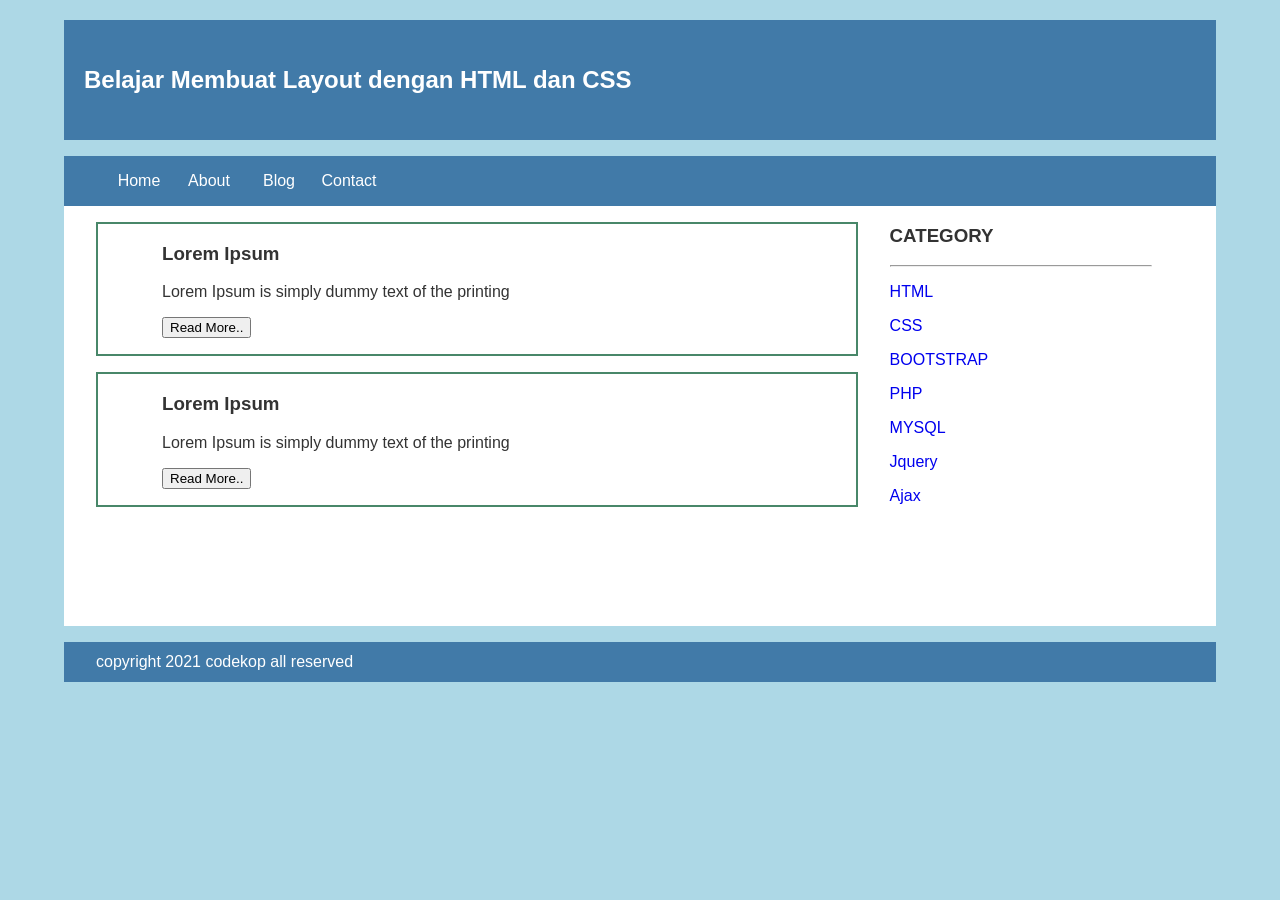
<file: index.html>
<!DOCTYPE html>
<html>
<head>
    <title>Belajar HTML</title>
    <link rel="stylesheet" href="style.css">
</head>
    
<body>
    
    <div class="header">
        <div class:"jarak">
             <h2>Belajar Membuat Layout dengan HTML dan CSS</h2>
        </div>
    </div>

    <div class="menu">
        <ul>
            <li><a href="index.html">Home</a><?li>
            <li><a href="about.html">About</a></li>
            <li><a href="#">Blog</a></li>
            <li><a href="#">Contact</a></li>
        </ul>
    </div>
        
<div class="content">
        <div class="jarak">
                <!-- kiri -->
                <div class="kiri">
                        <!-- blog -->
                        <div class="border"> 
                                <div class="jarak">
                                        <h3>Lorem Ipsum</h3>
                                        <p>Lorem Ipsum is simply dummy text of the printing</p>
                                        <button class="btn">Read More..</button>
                                </div>
                        </div>
                        <!-- end blog -->
                        <!-- blog -->
                        <div class="border">
                                <div class="jarak">
                                        <h3>Lorem Ipsum</h3>
                                        <p>Lorem Ipsum is simply dummy text of the printing</p>
                                        <button class="btn">Read More..</button>
                                </div>
                        </div>
                        <!-- end blog -->
               </div>
               <!-- kiri -->
               <!-- kanan -->
               <div class="kanan">
                       <div class="jarak">
                               <h3>CATEGORY</h3>
                               <hr/>
                               <p><a href="#" class="undecor">HTML</a></p>
                               <p><a href="#" class="undecor">CSS</a></p>
                               <p><a href="#" class="undecor">BOOTSTRAP</a></p>
                               <p><a href="#" class="undecor">PHP</a></p>
                               <p><a href="#" class="undecor">MYSQL</a></p>
                               <p><a href="#" class="undecor">Jquery</a></p>
                               <p><a href="#" class="undecor">Ajax</a></p>
                       </div>

                </div>
                <!-- kanan -->
        </div>
</div>
<div class="footer">
        <div class="jarak">
                <p>copyright 2021 codekop all reserved</p>
        </div>
</div>
</file>
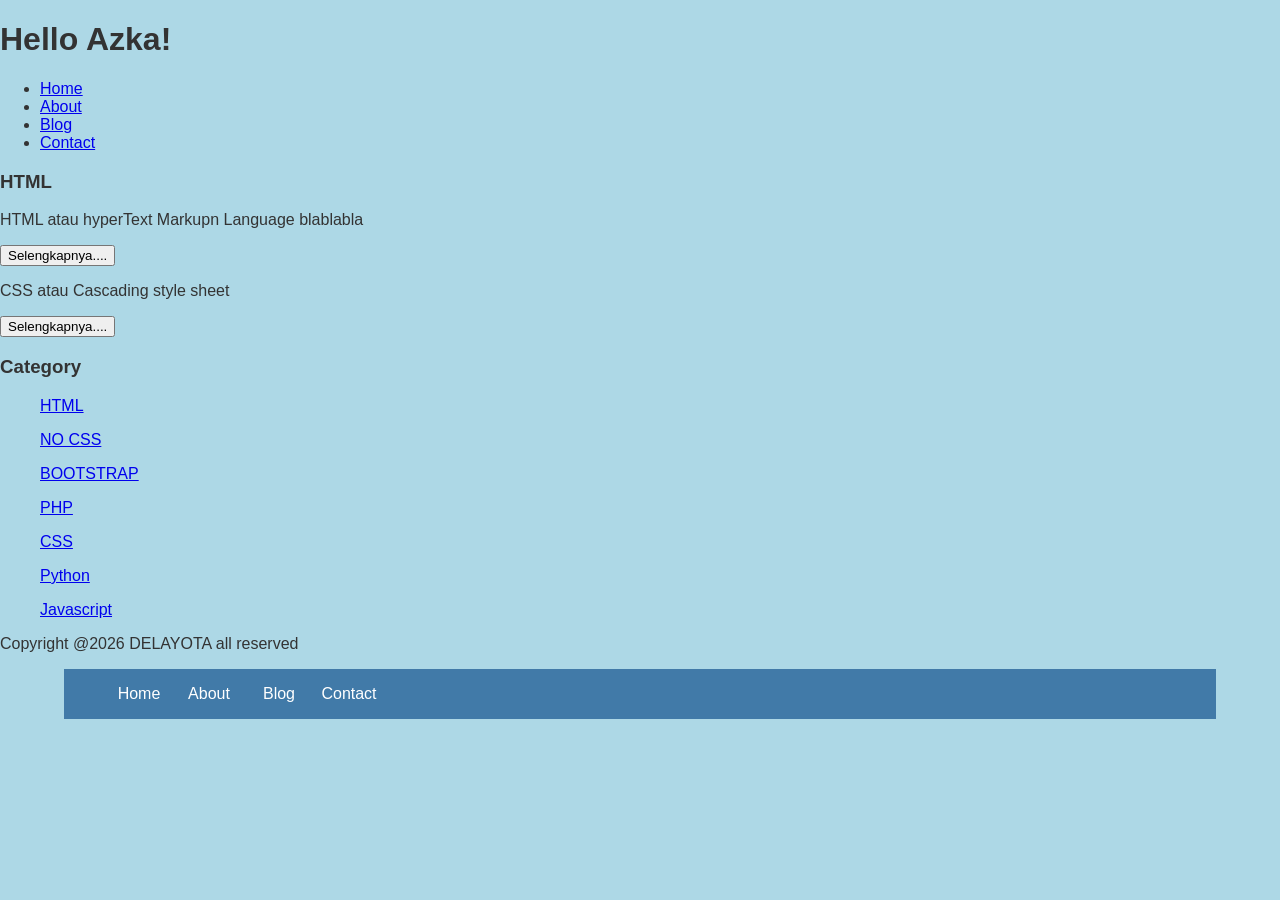
<file: about.html>
<!DOCTYPE html>
<html lang="en">
 <head>
    <title>Belajar HTML</title>
    <link rel="stylesheet" href="style.css">
    </head>
    <body bgcolor=F6D8D8>
        <h1>Hello Azka!</h1>
    </body>
</html>
<ul>
  <li><a href="index.html">Home</a><?li>
  <li><a href="about.html">About</a></li>
  <li><a href="#">Blog</a></li>
  <li><a href="#">Contact</a></li>
</ul>
  <h3>HTML</h3>

  <p>HTML atau hyperText Markupn Language blablabla</p>
  <button>Selengkapnya....</button>
  <p>CSS atau Cascading style sheet</p>
  <button>Selengkapnya....</button>


<h3>Category</h3>
<ul>
  <p><a href="#" >HTML</a></p>
  <p><a href="#" >NO CSS</a></<p>
  <p><a href="#" >BOOTSTRAP</a></p>
  <p><a href="#" >PHP</a></p>
  <p><a href="#" >CSS</a></p>
  <p><a href="#" >Python</a></p>
  <p><a href="#" >Javascript</a></p>
</ul>
  <p>Copyright @2026 DELAYOTA all reserved</p>
</html>

<div class="menu">
        <ul>
                <li><a href="#">Home</a></li>
                <li><a href="#">About</a></li>
                <li><a href="#">Blog</a></li>
                <li><a href="#">Contact</a></li>
        </ul>

</div>
</file>
<file: style.css>
body{
    background-color:#add8e6;
    color:#333;
    width:100%;
    font-family:sans-serif;
    margin:0 auto; 
}

.header{
    width:90%;
    margin:auto;
    height:120px;
    background:#417aa8;
    color:#fff;
    padding-left:20px;
    line-height:120px;
    box-sizing:border-box;
}

.jarak{
    padding:0 2pc;
}

.menu{
    background-color:#417aa8;
    height:50px;
    line-height:50px;
    position:relative;
    width:90%;
    margin:0 auto;
    padding:0 auto;
}

.menu ul{
    list-style:none;
}

.menu ul li a{
    float:left;
    width:70px;
    display:block;
    text-align:center;
    color:#FFF;
    text-decoration:none;
}

.menu ul li a:hover{
    background-color:#4b88bb;
    display:block;
}

.content{
    width:90%;
    margin:auto;
    height:420px;
    padding:0.1px;
    background:#fff;
    color:#333;
}

.border{
    border: 2px solid #488769;
    margin-top:1pc;
    padding-bottom:1pc;
    padding-left:2pc;
    padding-right:2pc;
}

.kiri{
    width:70%;
    float:left;
    margin:auto;
    background:#fff;
    height:420px;
}

.kanan{
    width: 30%;
    float:left;
    margin:auto;
    background:#fff;
    height:420px;
}

.undecor{
    text-decoration:none;
}

.footer {
    width:90%;
    margin:auto;
    height:40px;
    line-height:40px;
    background: #417aa8;
    color:#fff;
    margin-bottom: 1pc;
}
</file>
